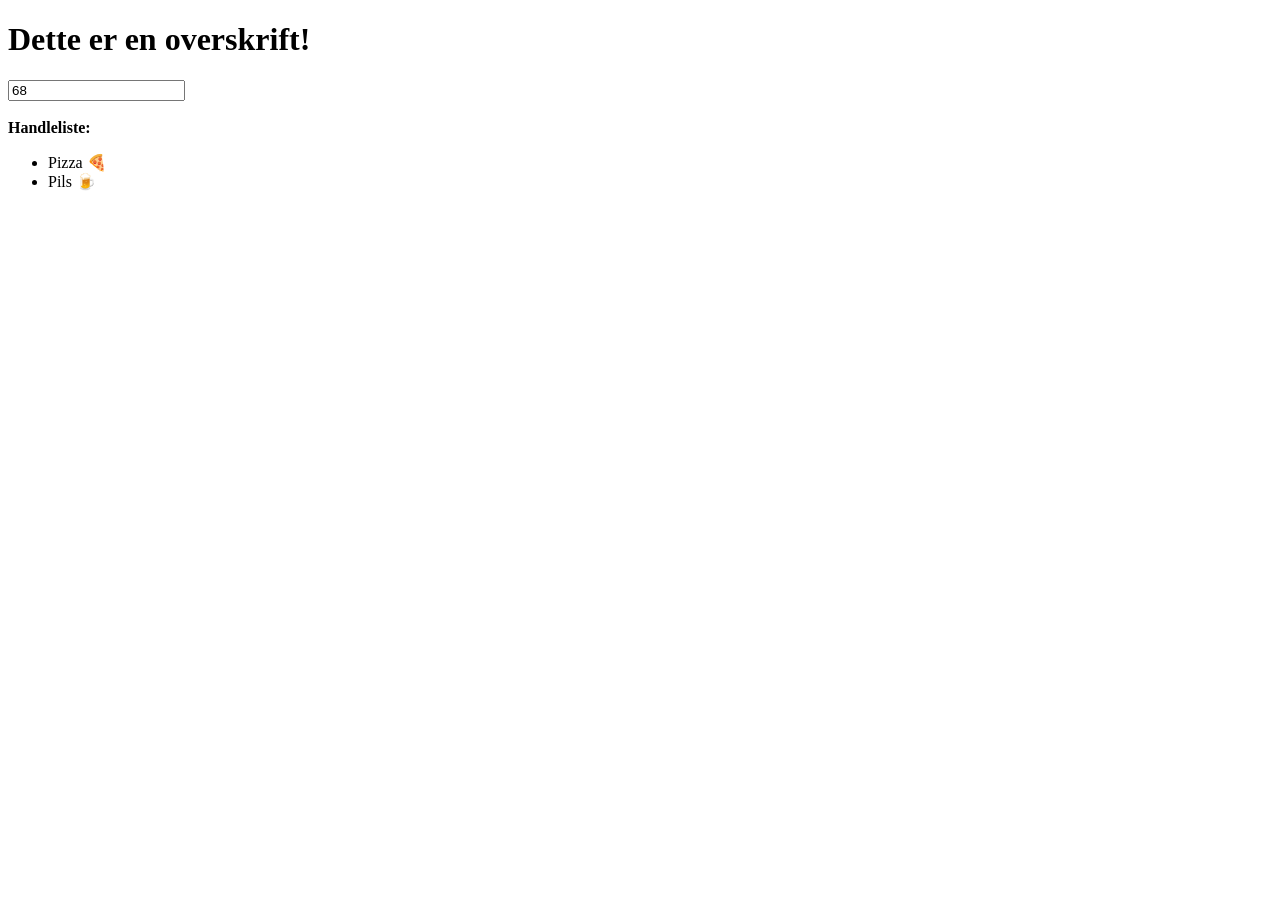
<file: dom-manipulasjon/index.html>
<!DOCTYPE html>
<html lang="no">
  <head>
    <meta charset="UTF-8" />
    <meta http-equiv="X-UA-Compatible" content="IE=edge" />
    <meta name="viewport" content="width=device-width, initial-scale=1.0" />
    <title>DOM-manipulasjon</title>
  </head>
  <body>
    <h1>Dette er en overskrift!</h1>
    <input id="tallInput" type="number" value="68" />
    <br />
    <br />
    <b>Handleliste:</b>
    <ul id="handleliste">
      <li>Pizza 🍕</li>
      <li>Pils 🍺</li>
    </ul>
  </body>
  <script src="index.js"></script>
</html>
</file>
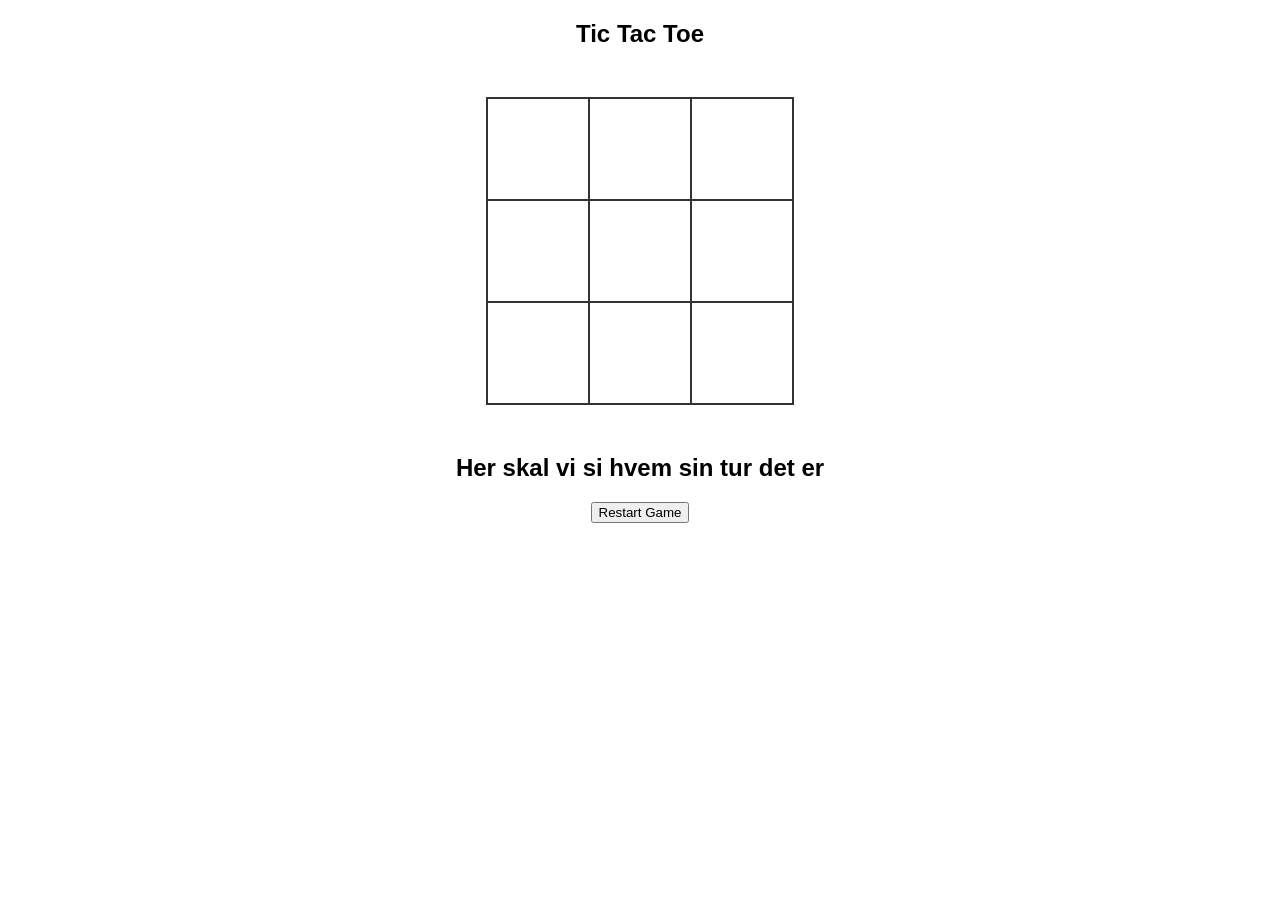
<file: tic-tac-toe/index.html>
<!doctype html>
<html lang="en">
<head>
    <meta charset="UTF-8">
    <meta name="viewport"
          content="width=device-width, user-scalable=no, initial-scale=1.0, maximum-scale=1.0, minimum-scale=1.0">
    <meta http-equiv="X-UA-Compatible" content="ie=edge">
    <title>Koseprogg kveld 2</title>
    <link rel="icon" type="image/png" href="./favicon.png"/>
    <link rel="stylesheet" href="style.css">
</head>
<body>
    <section>
        <h1 class="game--title">Tic Tac Toe</h1>
        <div class="game--container">
            <div data-cell-index="0" class="cell"></div>
            <div data-cell-index="1" class="cell"></div>
            <div data-cell-index="2" class="cell"></div>
            <div data-cell-index="3" class="cell"></div>
            <div data-cell-index="4" class="cell"></div>
            <div data-cell-index="5" class="cell"></div>
            <div data-cell-index="6" class="cell"></div>
            <div data-cell-index="7" class="cell"></div>
            <div data-cell-index="8" class="cell"></div>
        </div>
        <h2 class="game--status">Her skal vi si hvem sin tur det er</h2>
        <button class="game--restart">Restart Game</button>
    </section>
<script src="index.js"></script>
</body>
</html>
</file>
<file: tic-tac-toe/style.css>
body {
    font-family: "Arial", sans-serif;
}
section {
    text-align: center;
}
.game--container {
    display: grid;
    grid-template-columns: repeat(3, auto);
    width: 306px;
    margin: 50px auto;
}
.cell {
    font-family: "Permanent Marker", cursive;
    width: 100px;
    height: 100px;
    box-shadow: 0 0 0 1px #333333;
    border: 1px solid #333333;
    cursor: pointer;
    line-height: 100px;
    font-size: 60px;
}
</file>
